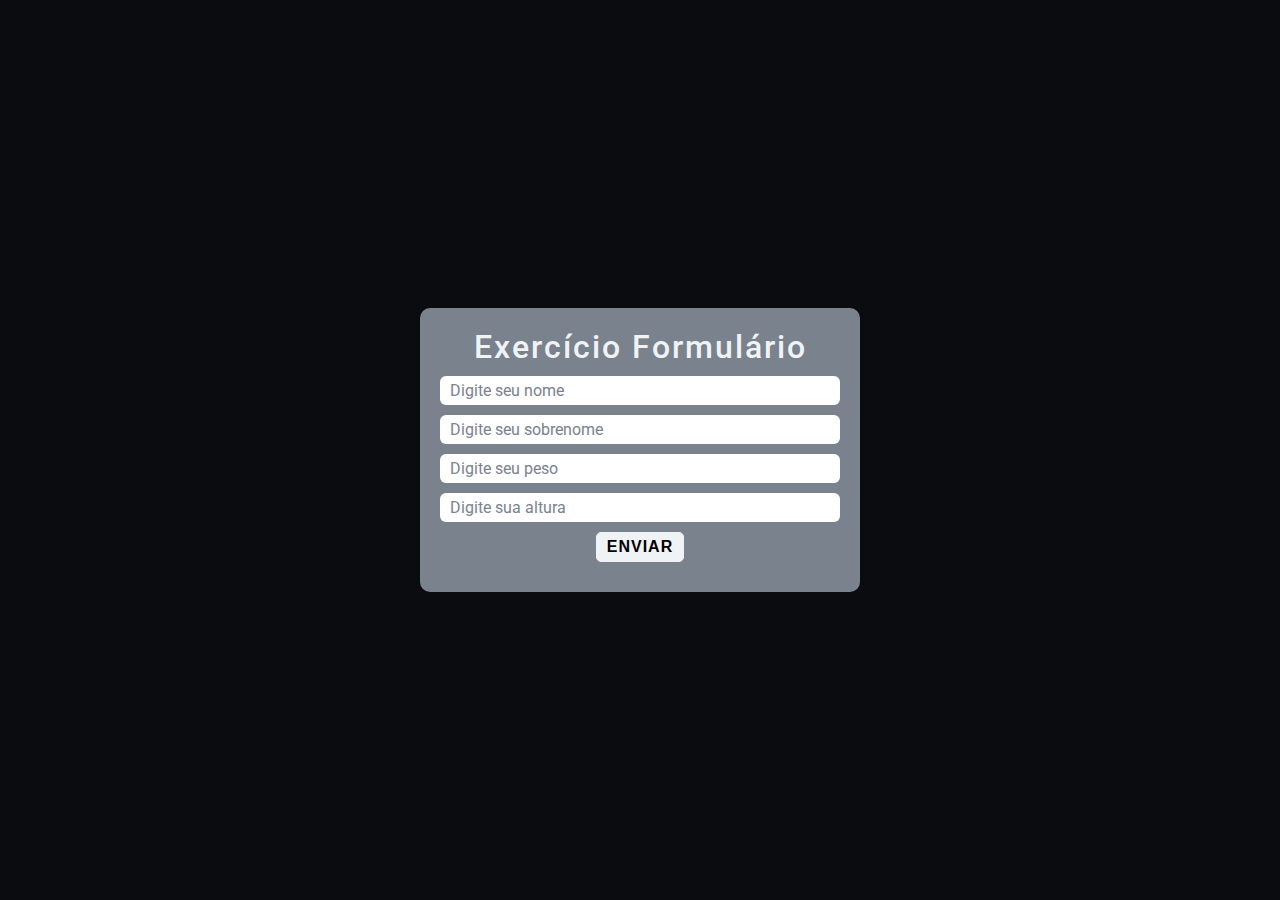
<file: envio-form/index.html>
<!DOCTYPE html>
<html lang="pt-br">
<head>
  <meta charset="UTF-8">
  <meta http-equiv="X-UA-Compatible" content="IE=edge">
  <meta name="viewport" content="width=device-width, initial-scale=1.0">
  <title>Envio Formulário</title>
  
  <!-- css -->
  <link rel="stylesheet" href="./src/css/main.css"/>

  <!-- fonte -->
  <link rel="preconnect" href="https://fonts.googleapis.com">
  <link rel="preconnect" href="https://fonts.gstatic.com" crossorigin>
  <link href="https://fonts.googleapis.com/css2?family=Roboto:wght@400;500;700&display=swap" rel="stylesheet">
</head>
<body>
  <div class="container">
    <h1>exercício formulário</h1>

    <form action="" method="get" class="form">
      <p><input placeholder="Digite seu nome" type="text" class="nome"/></p>
      <p><input placeholder="Digite seu sobrenome" type="text" class="sobrenome"/></p>
      <p><input placeholder="Digite seu peso" type="text" class="peso"/></p>
      <p><input placeholder="Digite sua altura" type="text" class="altura"/></p>
  
      <button>enviar</button>
    </form>
  
    <div class="resultado"></div>
  </div>  
  <script src="./src/js/main.js"></script>
</body>
</html>
</file>
<file: envio-form/src/css/main.css>
/* ==========RESET========== */
* {
  margin: 0;
  padding: 0;
  box-sizing: border-box;
}

body {
  min-height: 100vh;
  display: flex;
  justify-content: center;
  align-items: center;
  background-color: #0A0C10;
  color: #F0F3F6;
  font-size: 16px;
  font-weight: 700;
  font-family: 'Roboto', sans-serif;
}

input {
  font-family: 'Roboto', sans-serif;
  border: none;
  outline: none;
  font-size: 16px;
  padding: 5px 10px;
  border-radius: 6px;
  font-weight: 500;
  color: #0A0C10;
}

input::placeholder {
  color: #7A828E;
  font-weight: 400;
}

/* ==========CONTAINER========== */
.container {
  background-color: #7A828E;
  padding: 20px;
  border-radius: 10px;
  display: flex;
  flex-direction: column;
  justify-content: center;
  align-items: center;
  gap: 10px;
  margin: auto 50px;
}
.container h1 {
  text-transform: capitalize;
  letter-spacing: 2px;
  font-weight: 500;
}

.container form {
  display: flex;
  flex-direction: column;
  justify-content: center;
  align-items: center;
  gap: 10px;
}

.container form input {
  width: 400px;
}

.container form button {
  padding: 5px 10px;
  font-size: 16px;
  font-weight: 700;
  text-transform: uppercase;
  letter-spacing: 1px;
  border: none;
  transition: all 0.4s ease-in-out;
  border: 1px solid #F0F3F6;
  background-color: #F0F3F6;
  border-radius: 5px;
}

.container form button:hover {
  border: 1px solid #F0F3F6;
  background-color: #7A828E;
  color: #F0F3F6;
}

.container .resultado {
  letter-spacing: 1px;
 font-size: 20px;
}
</file>
